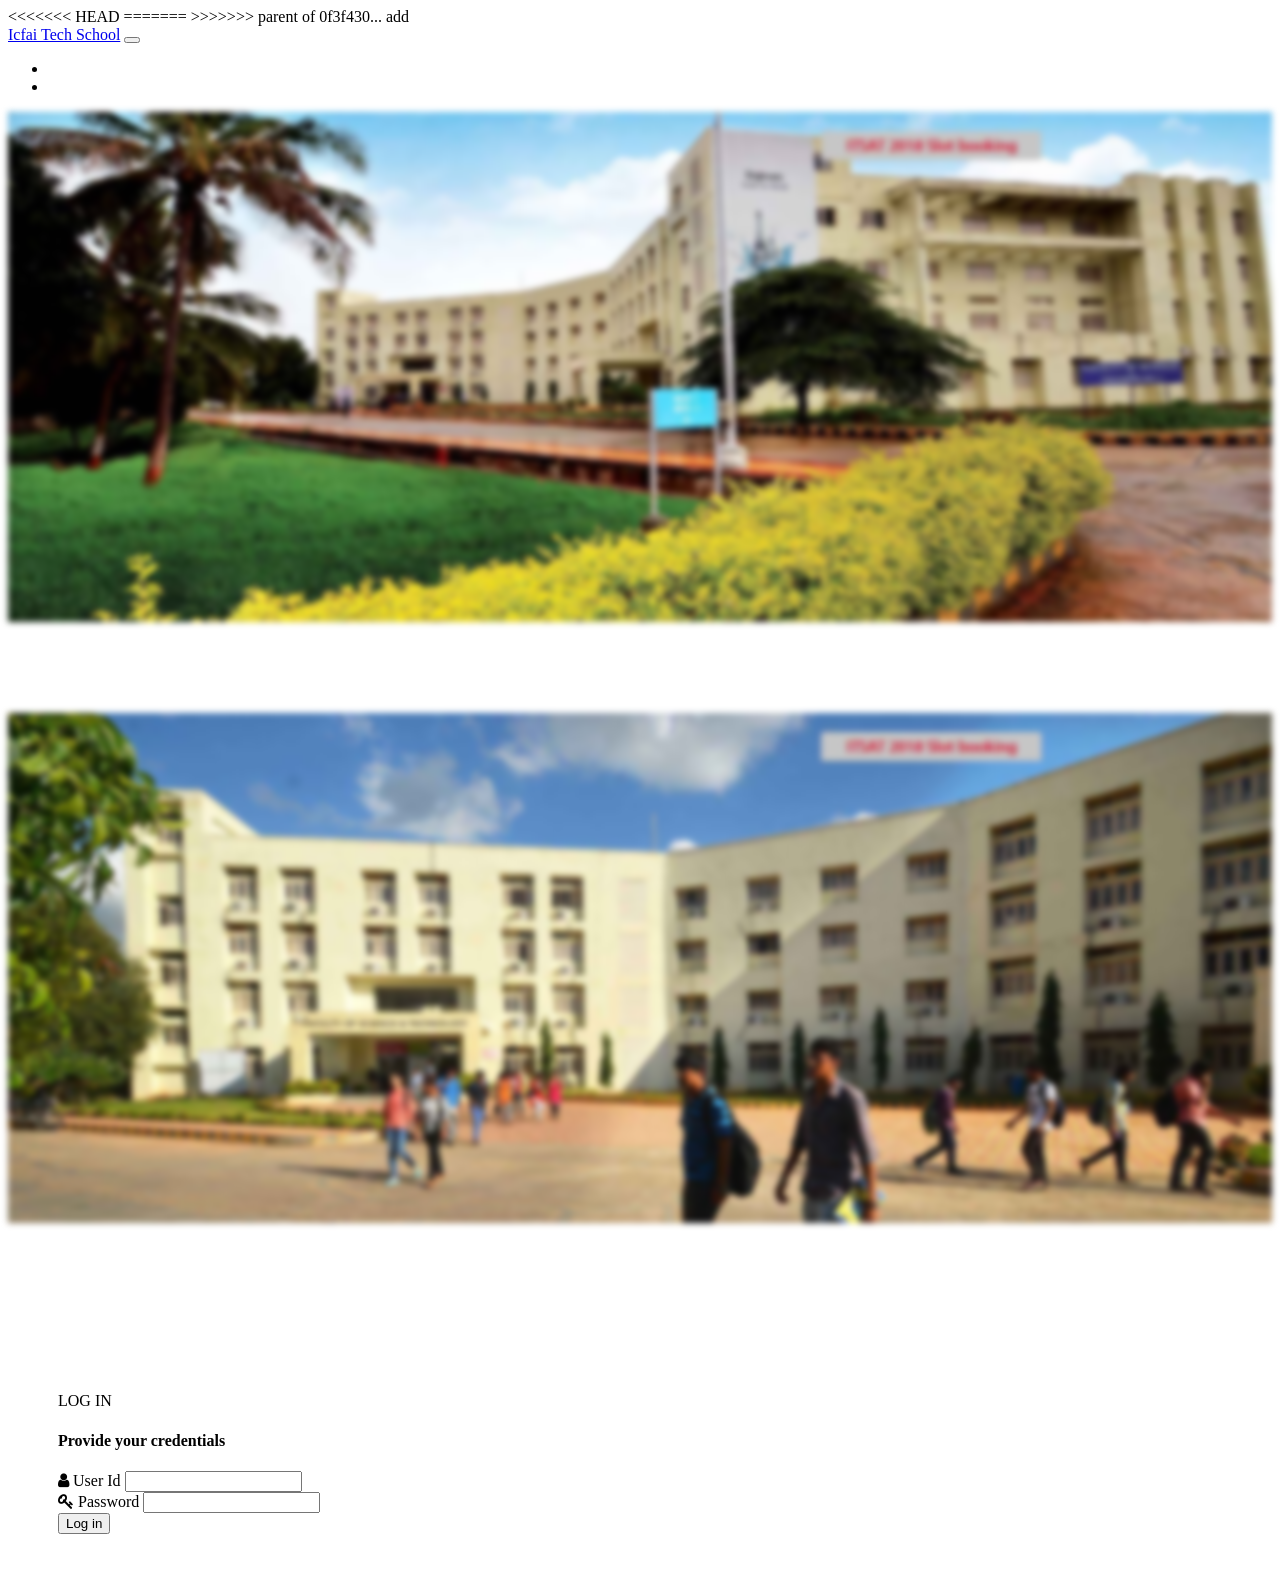
<file: index.html>
<!DOCTYPE html>
<head>
  <meta name ="viewport" content="width=device-width" ,user-scalable=no"/>
  <link rel ="manifest" href="manifest.json"/>
  <title>Welcome</title>
  <script src="http://code.jquery.com/jquery-3.2.1.min.js" integrity="sha256-hwg4gsxgFZhOsEEamdOYGBf13FyQuiTwlAQgxVSNgt4=" crossorigin="anonymous">
</script>
<script src="https://ajax.googleapis.com/ajax/libs/jquery/3.2.1/jquery.min.js"></script>
<script src="js/main.js"></script>
<<<<<<< HEAD
<script src="site.js">  </script>
<script src="site.js"></script>
=======
>>>>>>> parent of 0f3f430... add
<script src="https://ajax.googleapis.com/ajax/libs/jquery/3.3.1/jquery.min.js"></script>
<script src="https://cdnjs.cloudflare.com/ajax/libs/popper.js/1.12.9/umd/popper.min.js"></script>
<script src="https://maxcdn.bootstrapcdn.com/bootstrap/4.0.0/js/bootstrap.min.js"></script>
<link href="https://maxcdn.bootstrapcdn.com/font-awesome/4.7.0/css/font-awesome.min.css" rel="stylesheet" integrity="sha384-wvfXpqpZZVQGK6TAh5PVlGOfQNHSoD2xbE+QkPxCAFlNEevoEH3Sl0sibVcOQVnN" crossorigin="anonymous" />
<link rel="stylesheet" href="https://bootswatch.com/4/lux/bootstrap.min.css" />
  <link rel="stylesheet" type="text/css" href="css/main.css">
</head>
<body onload="typeWriter()">
  <nav class="navbar navbar-expand-lg navbar-light bg-light">
    <a class="navbar-brand" href="index.html">Icfai Tech School</a>
    <button class="navbar-toggler" type="button" data-toggle="collapse" data-target="#navbarColor03" aria-controls="navbarColor03" aria-expanded="false" aria-label="Toggle navigation">
      <span class="navbar-toggler-icon"></span>
    </button>

  </nav>

  <div id="logo" class="carousel slide" data-ride="carousel">
    <ul class="carousel-indicators">
      <li data-target="#logo" data-slide-to="0" class="active"></li>
      <li data-target="#logo" data-slide-to="1"></li>
    </ul>
    <div class="carousel-inner">
      <div class="carousel-item active">
        <img src="itslogo.jpg" width="1100" height="400">
        <div class="carousel-caption">
          <h1 id="demo"></h1>
        </div>
      </div>
      <div class="carousel-item">
        <img src="itslogo2.jpg" width="1100" height="400">
        <div class="carousel-caption">
          <p><i class="fa fa-quote-left"></i>It is the supreme art of the teacher to awaken joy in creative expression and knowledge.<i class="fa fa-quote-right"></i></p>
        </div>
      </div>
    </div>
    <a class="carousel-control-prev" href="#logo" data-slide="prev">
      <span class="carousel-control-prev-icon"></span>
    </a>
    <a class="carousel-control-next" href="#logo" data-slide="next">
      <span class="carousel-control-next-icon"></span>
    </a>
  </div>


  <div class="row">
    <div class="col-md-6 mx-auto">
      <div class="card card border-info mb-3">
  <div class="card-header">LOG IN</div>
  <div class="card-body">
    <h4 class="card-title">Provide your credentials</h4>
    <form action="login.php" method="post">
      <div class="form-group">
        <i class="fa fa-user"></i> <label class="form-control-label">User Id</label>
          <input type="text" class="form-control" required name="user">
      </div>
      <div class="form-group">
        <i class="fa fa-key"></i> <label class="form-control-label">Password</label>
          <input type="password" class="form-control" required name="pass">
      </div>
      <button type="submit" class="btn btn-outline-success">Log in</button>
    </form>
    </div>
    </div>
    </div>
    </div>

  </body>
</html>
</file>
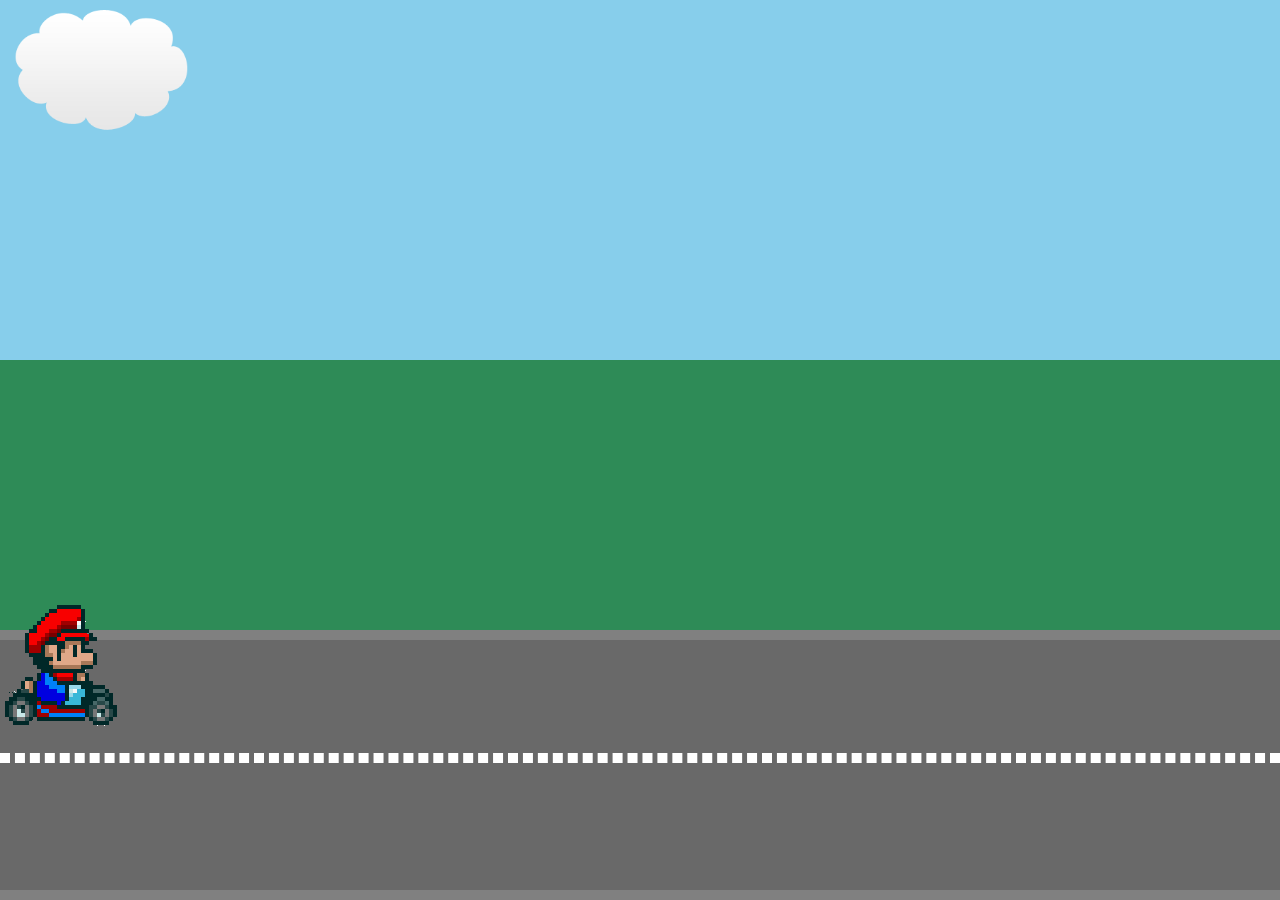
<file: mario.html>
<!DOCTYPE html>
<head>
  <title>Mario Kart Animations</title>
  <link href="stylea.css" rel="stylesheet" type="text/css">
</head>
<body>
  <div class="sky"></div>
  <img  class="cloud" src="cloud.png">
  <img  class="cloud" src="cloud.png">
  <div class="grass"></div>
  <div class="road">
    <div class="lines"></div>
    <img class="mario" src="mario.png">
    <img class="mario1" src="mario.png">
    
    

  </div>
</body>
</file>
<file: css/main.css>
.carousel-inner img {
     width: 100%;
     height: 80%;
     -webkit-filter: blur(3px);
 }
.card
{
  margin:50px;
}
.carousel-caption p,#demo
{
  font-size:35px;
  color:white;
}
</file>
<file: stylea.css>
/*// BASE STYLES //*/

html, body{
  height: 100%;
  width:100%;
  overflow: hidden;
  margin: 0;

}

.grass, .sky, .road{
  position: relative;

}

.sky{
  height: 40%;
  background: skyblue;

}

.grass{
  height: 30%;
  background: seagreen;

}

.road{
  height: 30%;
  background: dimgrey;
  box-sizing: border-box;
  border-top: 10px solid grey;
  border-bottom: 10px solid grey;
  width: 100%;

}

.lines{
  box-sizing: border-box;
  border: 5px dashed #fff;
  height: 0px;
  width: 100%;
  position: absolute;
  top: 45%;
  animation: wind 10s linear infinite reverse;
}

/*// ELEMENTS TO ANIMATE //*/

.mario
{
  position: absolute;
  top: -40px;
  left: 0px;
  animation-name: drive;
  animation-duration:3s;
  animation-fill-mode:forward;
  animation-iteration-count:infinite;
   animation-timing-function:linear;
  //animation: jump 0.3s 1.2s ease;
}
/*// KEYFRAMES //*/
@KEYFRAMES drive
{
  from{transform:translateX(0);}
  TO{ transform:translateX(1500px) }
}
.mario1
{
  position: absolute;;
  top: -10px;
  left: -10px;
  animation-name:drive;
  animation-duration:3s;
  animation-fill-mode:both;
  animation-iteration-count:infinite;
  animation-direction:forward;
  animation-timing-function:linear;

}

.cloud{
  position: absolute;

}
.cloud:nth-child(1){
  width: 200px;
  top: 120px;
  opacity: 0.5;
  animation: wind 80s linear infinite reverse;

}
.cloud:nth-child(2){
  width: 200px;
  top: 0px;
 animation: wind 50s linear infinite reverse;
}
@KEYFRAMES wind
{
  from{left: -300px}
  TO{left: 100%}
}

@KEYFRAMES jump
{
0%{top: -40px;}
50%{top: -100px;}
100%{top: -40px;}
}
</file>
